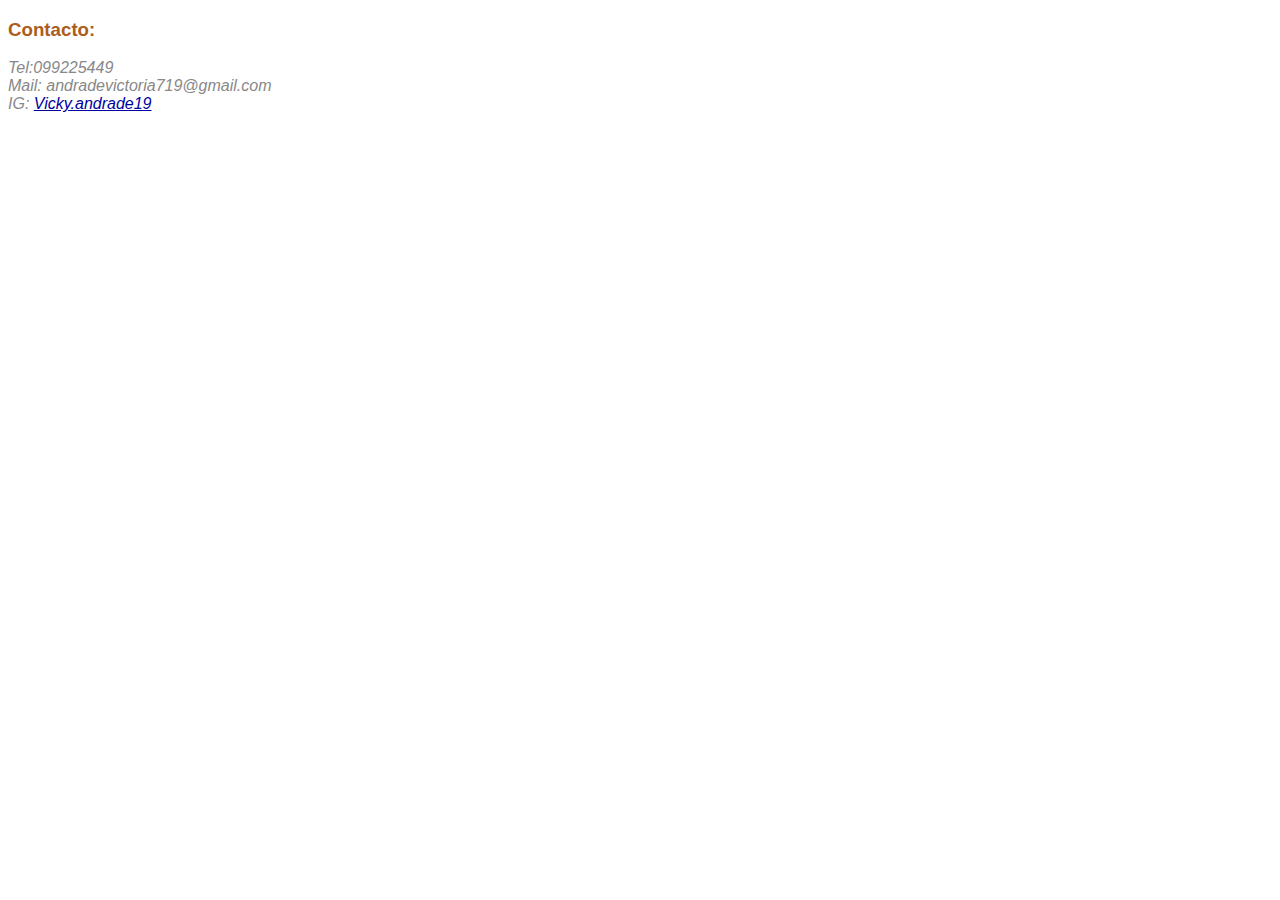
<file: contact.html>
<!DOCTYPE html>
<html lang="en">
<head>
    <meta charset="UTF-8">
    <meta http-equiv="X-UA-Compatible" content="IE=edge">
    <meta name="viewport" content="width=device-width, initial-scale=1.0">
    <link rel="stylesheet" href="estilos.css">
    <title>Contacto</title>
</head>
<body>
    <h3>Contacto:</h3>
    <p id="contact-info">Tel:099225449 <br>
    Mail: andradevictoria719@gmail.com<br>
    IG: <a href="https://www.instagram.com/vicky.andrade19">Vicky.andrade19</a>
    </p>
</body>
</html>
</file>
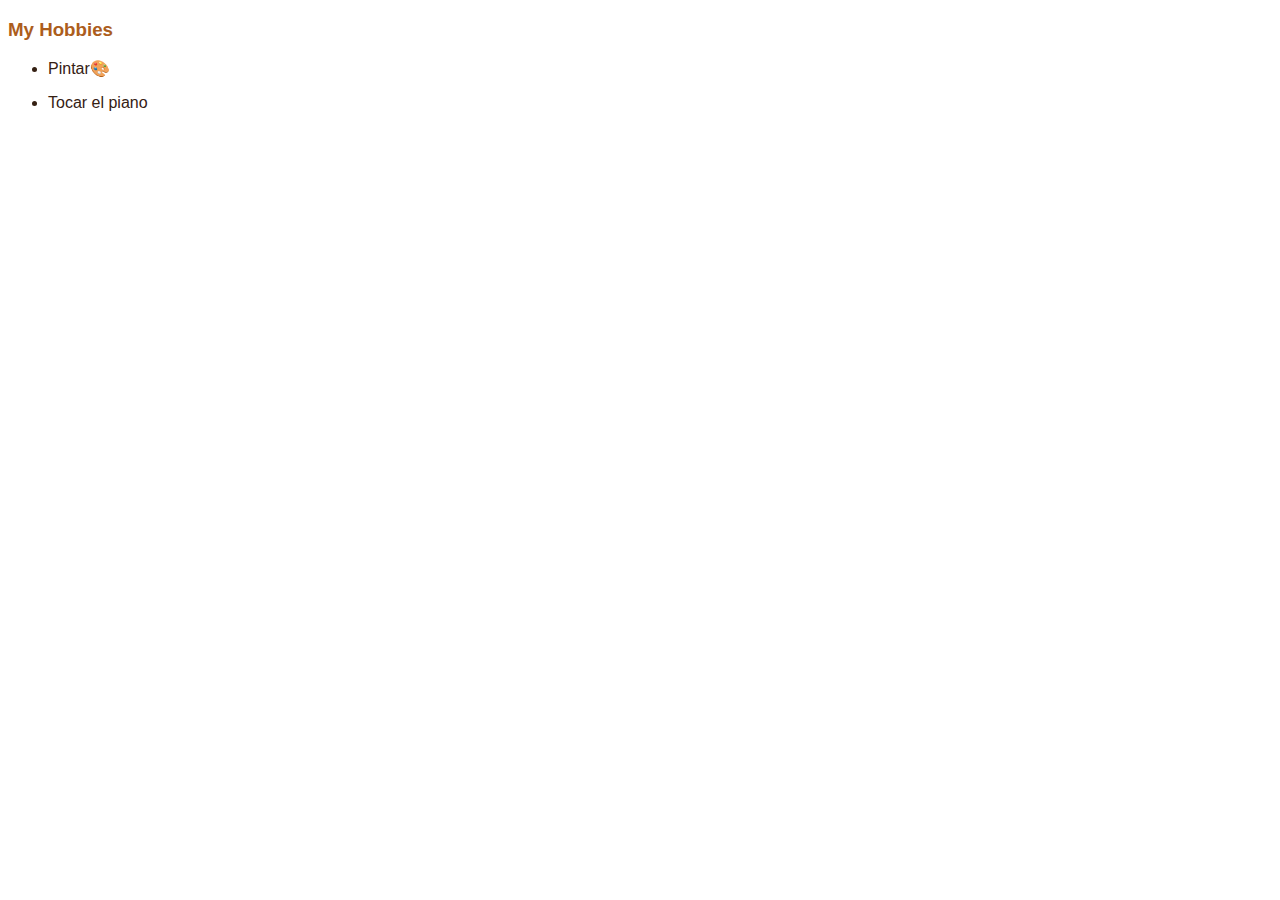
<file: hobbies.html>
<!DOCTYPE html>
<html lang="en">
<head>
    <meta charset="UTF-8">
    <meta http-equiv="X-UA-Compatible" content="IE=edge">
    <meta name="viewport" content="width=device-width, initial-scale=1.0">
    <link rel="stylesheet" href="estilos.css">
    <title>My Hobbies</title>
</head>
<body>
    <h3>My Hobbies</h3>
    <ul>
    <li><p>Pintar🎨</p></li>
    <li><p>Tocar el piano</p></li></ul>
</body>
</html>
</file>
<file: estilos.css>
/* Estilos generales */
body {
    font-family: Arial, sans-serif;
    color: rgb(53, 32, 19)
  }
  
  h1 {
    color:rgb(141, 95, 52)
    
  }
  
  h3 {
    color: rgb(172, 93, 28);
  }

  /* Selectores con referencia a clases */
 
  .skill-list {
    list-style: none;
  }
  .element {
    font-family:Cambria, Cochin, Georgia, Times, 'Times New Roman', serif
  }

  .cursiva {
    font-style: italic;
}

/* Estilos a links */
  a {
    color: rgb(1, 1, 160);
  }
  
  a:hover {
    text-decoration: underline;
  }

  a:visited {
    color: rgb(86, 0, 88); 
    }
  
  /* Estilos a tablas */
  table {
    border-collapse: collapse;
  }
  
  th, td {
    border: 1px solid #bebebe;
    padding: 8px;
  }
  
  th {
    background-color: #f2f2f2;
  }

  /*Usos de ID para algo especifico*/
#header {
  background-color: #f1f1f1;
  padding: 10px;
}


#contact-info {
  font-style: italic;
  color: #888;
}
</file>
